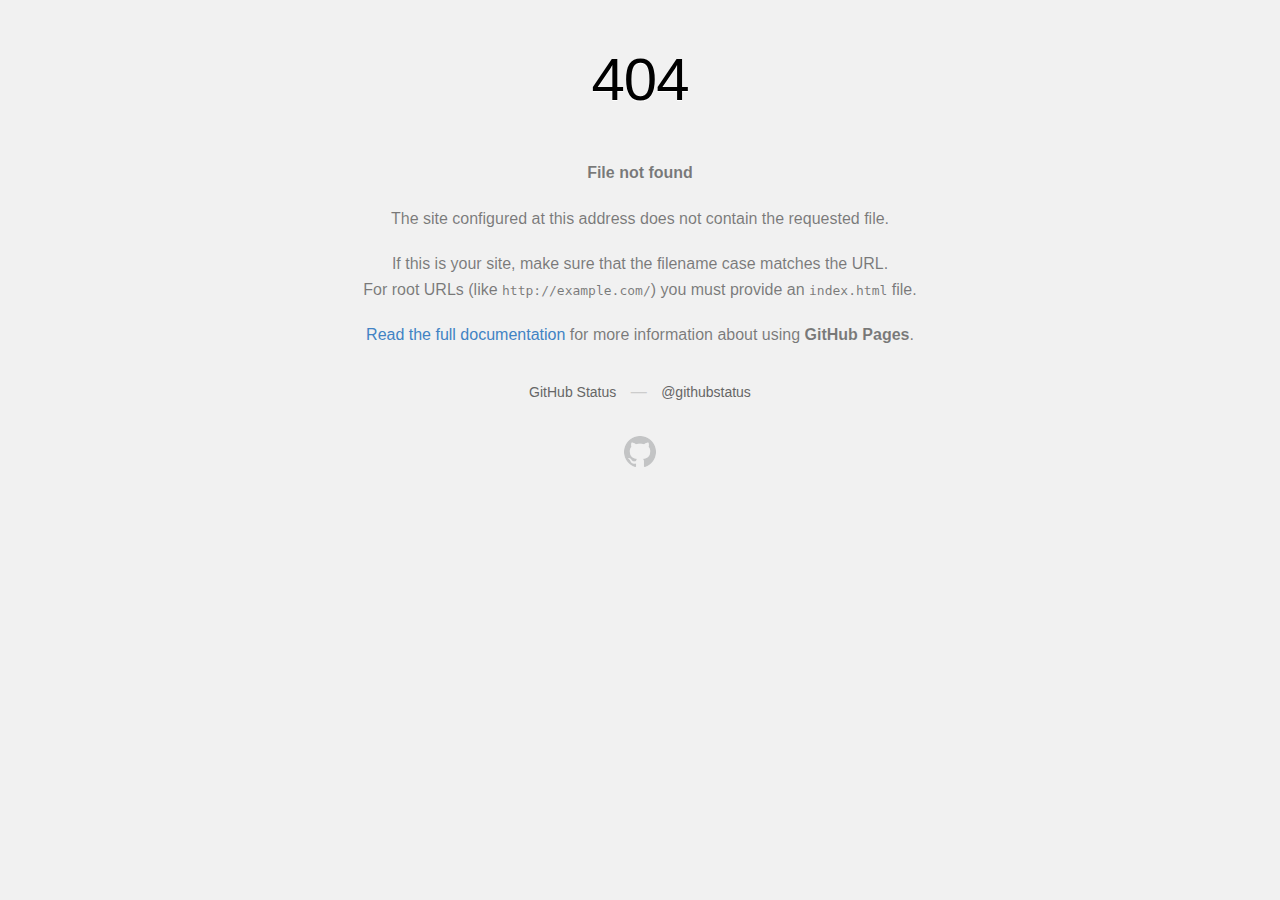
<file: disable-devtool.min.html>
<!DOCTYPE html>
<html>
  <head>
    <meta http-equiv="Content-type" content="text/html; charset=utf-8">
    <meta http-equiv="Content-Security-Policy" content="default-src 'none'; style-src 'unsafe-inline'; img-src data:; connect-src 'self'">
    <title>Page not found &middot; GitHub Pages</title>
    <style type="text/css" media="screen">
      body {
        background-color: #f1f1f1;
        margin: 0;
        font-family: "Helvetica Neue", Helvetica, Arial, sans-serif;
      }

      .container { margin: 50px auto 40px auto; width: 600px; text-align: center; }

      a { color: #4183c4; text-decoration: none; }
      a:hover { text-decoration: underline; }

      h1 { width: 800px; position:relative; left: -100px; letter-spacing: -1px; line-height: 60px; font-size: 60px; font-weight: 100; margin: 0px 0 50px 0; text-shadow: 0 1px 0 #fff; }
      p { color: rgba(0, 0, 0, 0.5); margin: 20px 0; line-height: 1.6; }

      ul { list-style: none; margin: 25px 0; padding: 0; }
      li { display: table-cell; font-weight: bold; width: 1%; }

      .logo { display: inline-block; margin-top: 35px; }
      .logo-img-2x { display: none; }
      @media
      only screen and (-webkit-min-device-pixel-ratio: 2),
      only screen and (   min--moz-device-pixel-ratio: 2),
      only screen and (     -o-min-device-pixel-ratio: 2/1),
      only screen and (        min-device-pixel-ratio: 2),
      only screen and (                min-resolution: 192dpi),
      only screen and (                min-resolution: 2dppx) {
        .logo-img-1x { display: none; }
        .logo-img-2x { display: inline-block; }
      }

      #suggestions {
        margin-top: 35px;
        color: #ccc;
      }
      #suggestions a {
        color: #666666;
        font-weight: 200;
        font-size: 14px;
        margin: 0 10px;
      }

    </style>
  </head>
  <body>

    <div class="container">

      <h1>404</h1>
      <p><strong>File not found</strong></p>

      <p>
        The site configured at this address does not
        contain the requested file.
      </p>

      <p>
        If this is your site, make sure that the filename case matches the URL.<br>
        For root URLs (like <code>http://example.com/</code>) you must provide an
        <code>index.html</code> file.
      </p>

      <p>
        <a href="https://help.github.com/pages/">Read the full documentation</a>
        for more information about using <strong>GitHub Pages</strong>.
      </p>

      <div id="suggestions">
        <a href="https://githubstatus.com">GitHub Status</a> &mdash;
        <a href="https://twitter.com/githubstatus">@githubstatus</a>
      </div>

      <a href="/" class="logo logo-img-1x">
        <img width="32" height="32" title="" alt="" src="[data-uri]">
      </a>

      <a href="/" class="logo logo-img-2x">
        <img width="32" height="32" title="" alt="" src="[data-uri]">
      </a>
    </div>
  </body>
</html>
</file>
